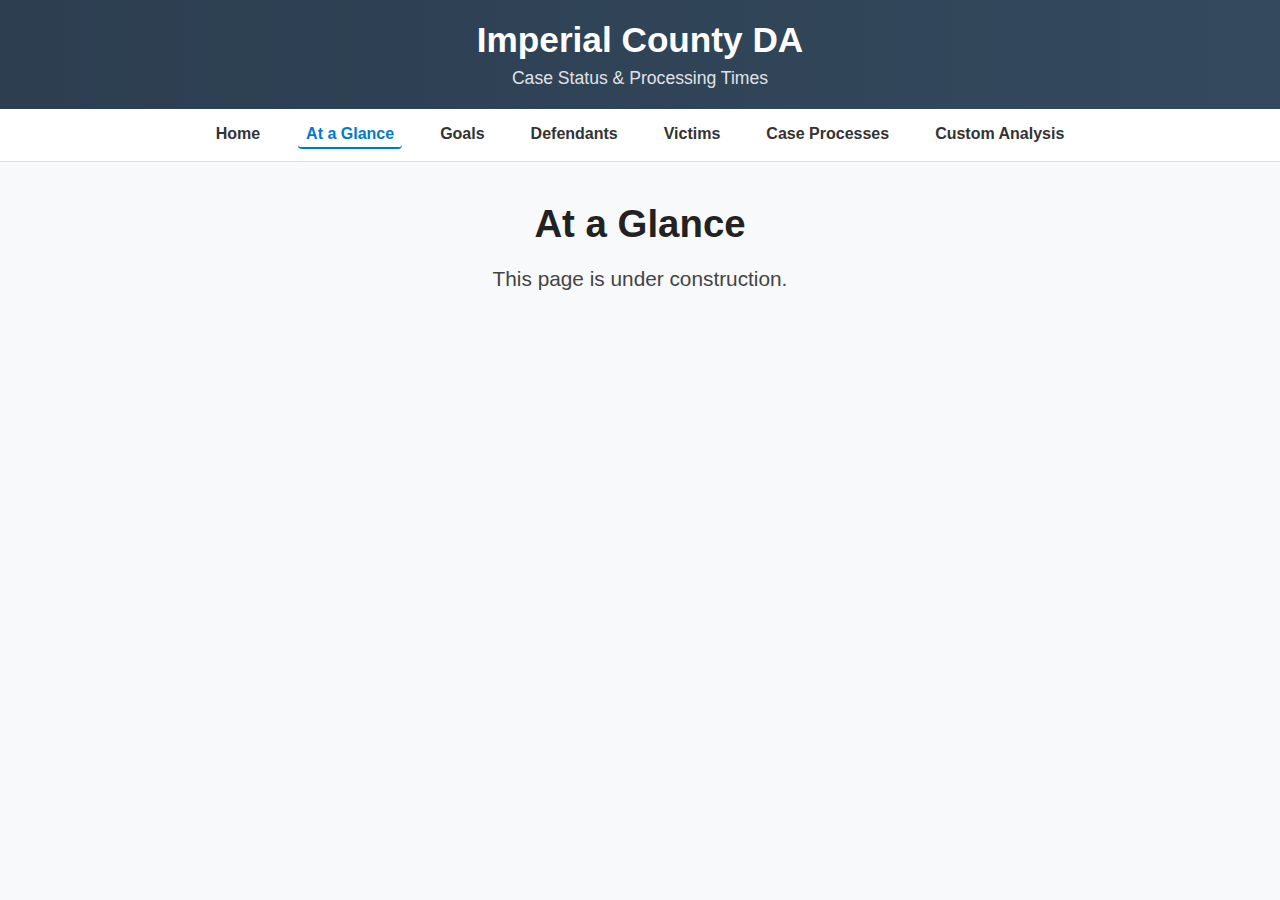
<file: atAGlance.html>
<!DOCTYPE html>
<html lang="en">
<head>
  <meta charset="UTF-8" />
  <meta name="viewport" content="width=device-width, initial-scale=1.0" />
  <title>Imperial County DA • Case Dashboard</title>
  <link rel="stylesheet" href="atAGlance.css" />
</head>
<body>

  <header class="site-header">
    <div class="container">
      <h1>Imperial County DA</h1>
      <p>Case Status &amp; Processing Times</p>
    </div>
  </header>

  <nav class="main-nav">
    <a href="home.html">Home</a>
    <a href="atAGlance.html" class="active">At a Glance</a>
    <a href="goals.html">Goals</a>
    <a href="defendants.html">Defendants</a>
    <a href="victims.html">Victims</a>
    <a href="caseProcesses.html">Case Processes</a>
    <a href="customAnalysis.html">Custom Analysis</a>
  </nav>

  <section id="panelMain">
    <div class="dashboard-header">
      <h2>At a Glance</h2>
      <p>This page is under construction.</p>
    </div>
  </section>

</body>
</html>
</file>
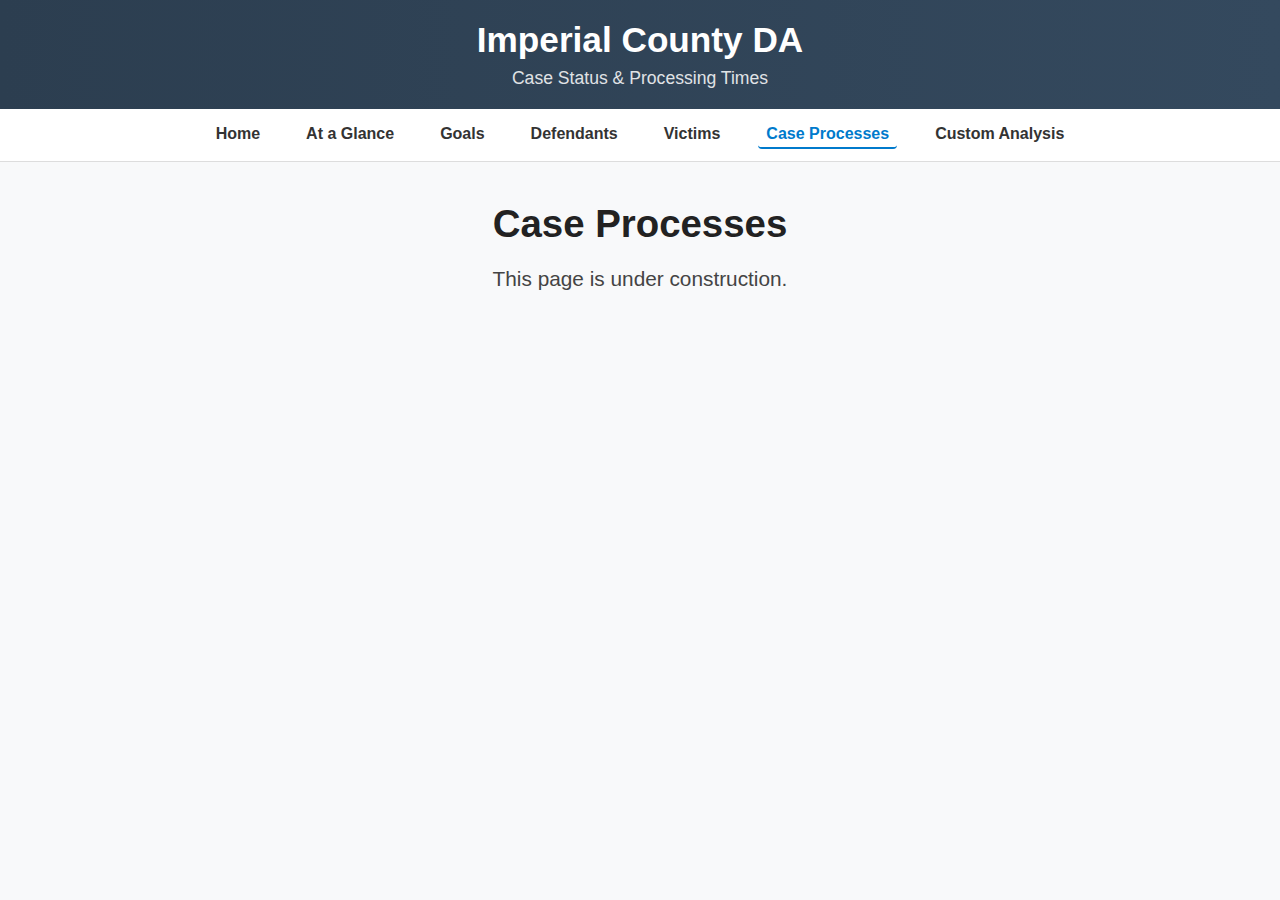
<file: caseProcesses.html>
<!DOCTYPE html>
<html lang="en">
<head>
  <meta charset="UTF-8" />
  <meta name="viewport" content="width=device-width, initial-scale=1.0" />
  <title>Imperial County DA • Case Dashboard</title>
  <link rel="stylesheet" href="caseProcesses.css" />
</head>
<body>

  <header class="site-header">
    <div class="container">
      <h1>Imperial County DA</h1>
      <p>Case Status &amp; Processing Times</p>
    </div>
  </header>

  <nav class="main-nav">
    <a href="home.html">Home</a>
    <a href="atAGlance.html">At a Glance</a>
    <a href="goals.html">Goals</a>
    <a href="defendants.html">Defendants</a>
    <a href="victims.html">Victims</a>
    <a href="caseProcesses.html" class="active">Case Processes</a>
    <a href="customAnalysis.html">Custom Analysis</a>
  </nav>

  <section id="panelMain">
    <div class="dashboard-header">
      <h2>Case Processes</h2>
      <p>This page is under construction.</p>
    </div>
  </section>

</body>
</html>
</file>
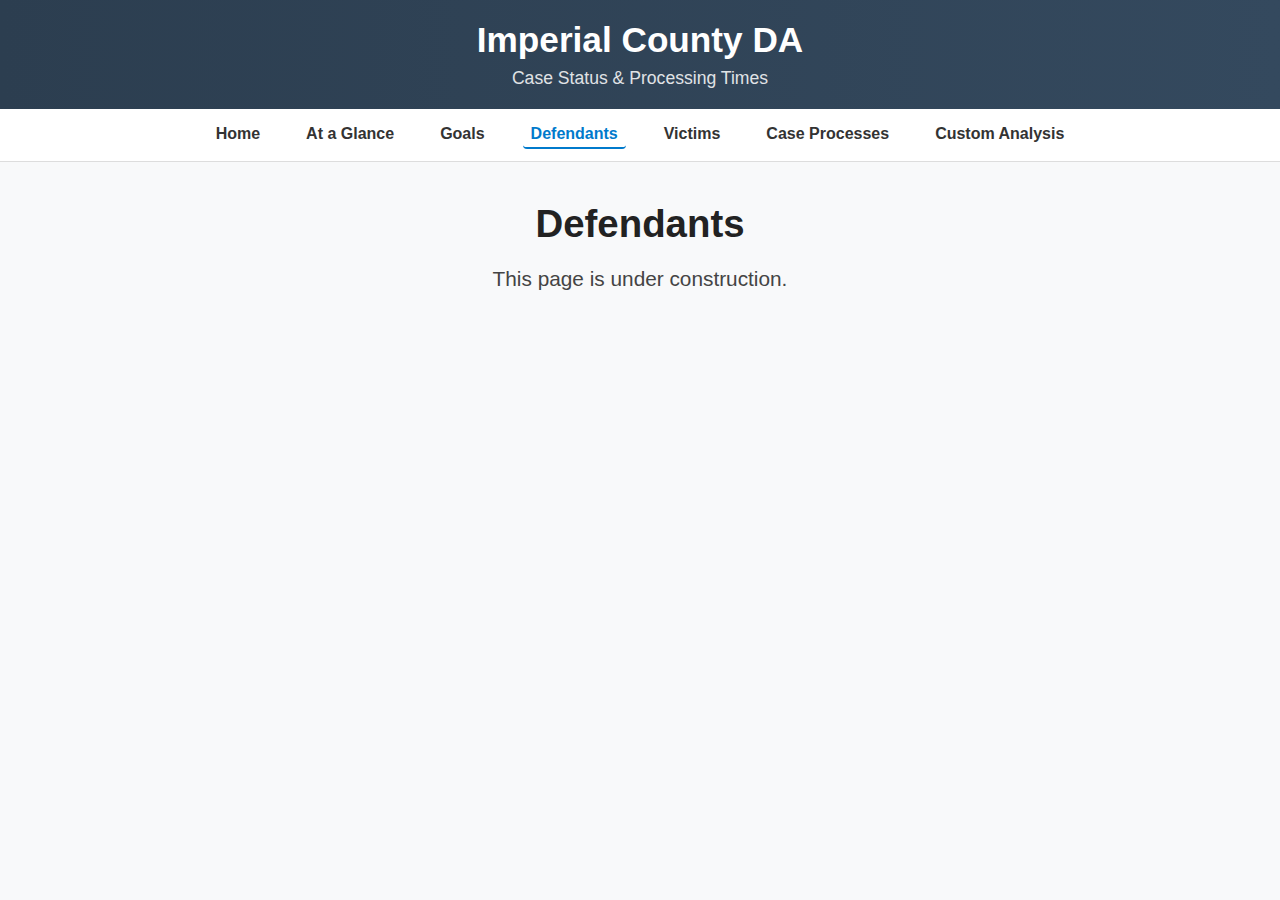
<file: defendants.html>
<!DOCTYPE html>
<html lang="en">
<head>
  <meta charset="UTF-8" />
  <meta name="viewport" content="width=device-width, initial-scale=1.0" />
  <title>Imperial County DA • Case Dashboard</title>
  <link rel="stylesheet" href="defendants.css" />
</head>
<body>

  <header class="site-header">
    <div class="container">
      <h1>Imperial County DA</h1>
      <p>Case Status &amp; Processing Times</p>
    </div>
  </header>

  <nav class="main-nav">
    <a href="home.html">Home</a>
    <a href="atAGlance.html">At a Glance</a>
    <a href="goals.html">Goals</a>
    <a href="defendants.html" class="active">Defendants</a>
    <a href="victims.html">Victims</a>
    <a href="caseProcesses.html">Case Processes</a>
    <a href="customAnalysis.html">Custom Analysis</a>
  </nav>

  <section id="panelMain">
    <div class="dashboard-header">
      <h2>Defendants</h2>
      <p>This page is under construction.</p>
    </div>
  </section>

</body>
</html>
</file>
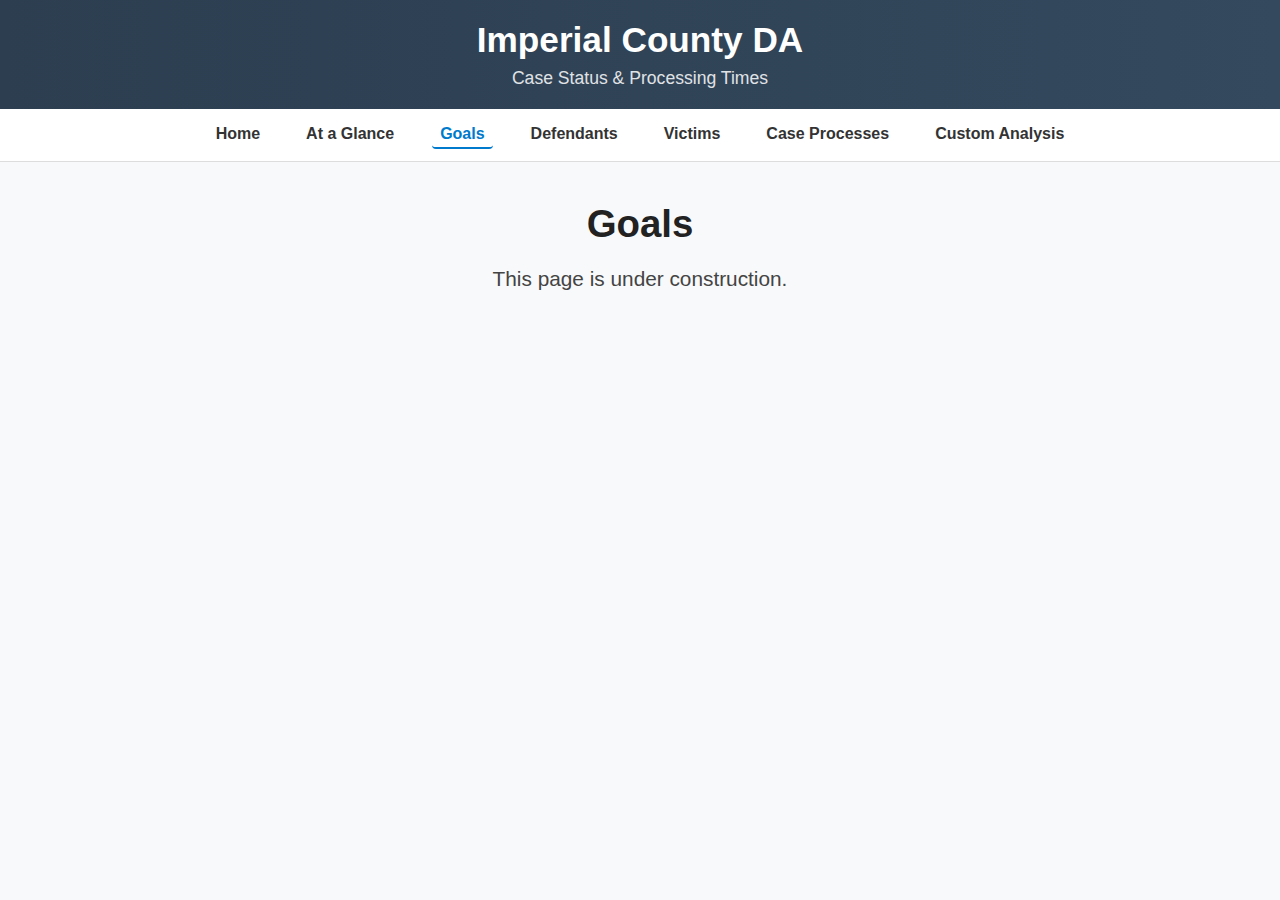
<file: goals.html>
<!DOCTYPE html>
<html lang="en">
<head>
  <meta charset="UTF-8" />
  <meta name="viewport" content="width=device-width, initial-scale=1.0" />
  <title>Imperial County DA • Case Dashboard</title>
  <link rel="stylesheet" href="goals.css" />
</head>
<body>

  <header class="site-header">
    <div class="container">
      <h1>Imperial County DA</h1>
      <p>Case Status &amp; Processing Times</p>
    </div>
  </header>

  <nav class="main-nav">
    <a href="home.html">Home</a>
    <a href="atAGlance.html">At a Glance</a>
    <a href="goals.html" class="active">Goals</a>
    <a href="defendants.html">Defendants</a>
    <a href="victims.html">Victims</a>
    <a href="caseProcesses.html">Case Processes</a>
    <a href="customAnalysis.html">Custom Analysis</a>
  </nav>

  <section id="panelMain">
    <div class="dashboard-header">
      <h2>Goals</h2>
      <p>This page is under construction.</p>
    </div>
  </section>

</body>
</html>
</file>
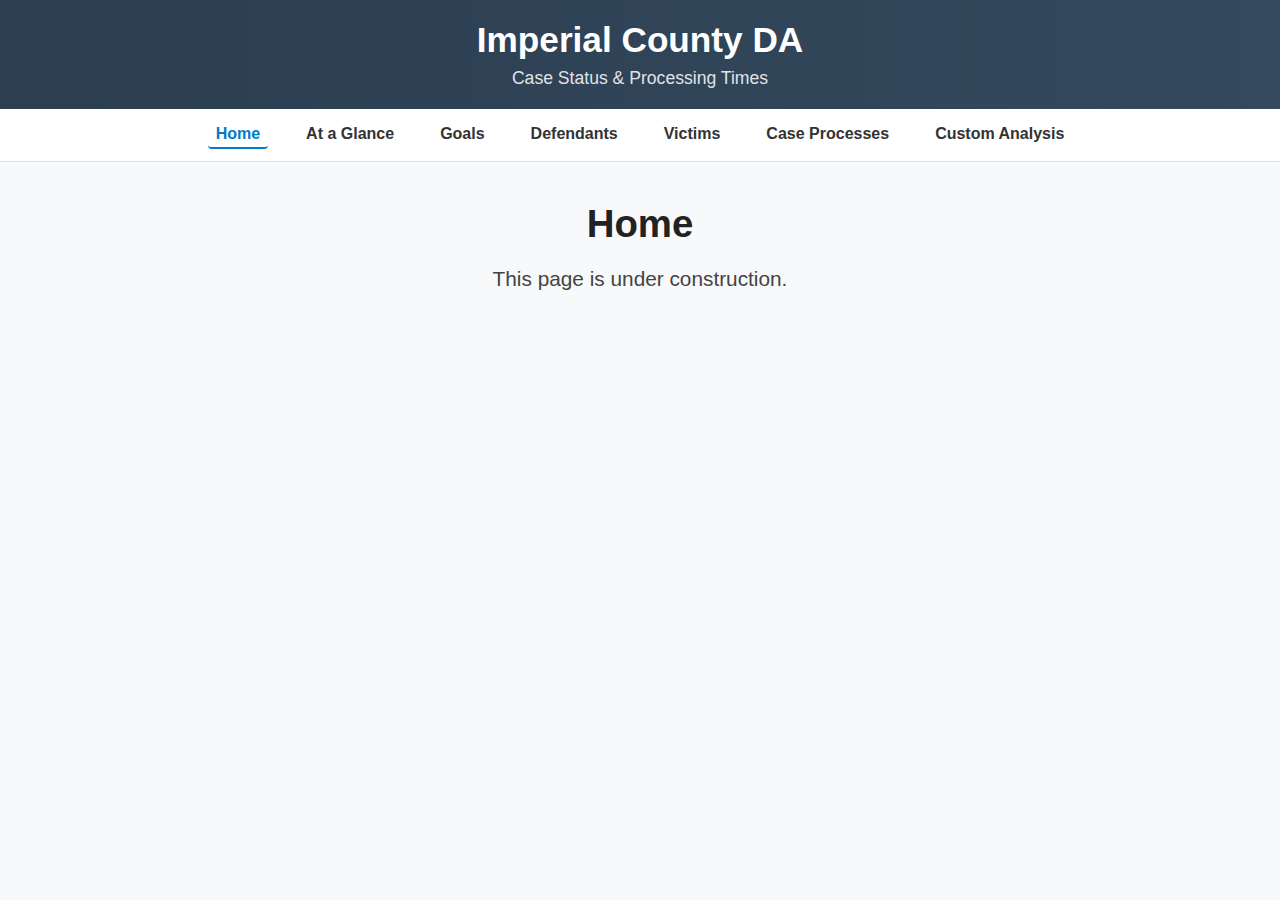
<file: home.html>
<!DOCTYPE html>
<html lang="en">
<head>
  <meta charset="UTF-8" />
  <meta name="viewport" content="width=device-width, initial-scale=1.0" />
  <title>Imperial County DA • Case Dashboard</title>

  <!-- styles -->
  <link rel="stylesheet" href="home.css" />
</head>
<body>

  <header class="site-header">
    <div class="container">
      <h1>Imperial County DA</h1>
      <p>Case Status &amp; Processing Times</p>
    </div>
  </header>

  <nav class="main-nav">
    <a href="home.html" class="active">Home</a>
    <a href="atAGlance.html">At a Glance</a>
    <a href="goals.html">Goals</a>
    <a href="defendants.html">Defendants</a>
    <a href="victims.html">Victims</a>
    <a href="caseProcesses.html">Case Processes</a>
    <a href="customAnalysis.html">Custom Analysis</a>
  </nav>

  <section id="panelMain">
    <div class="dashboard-header">
      <h2>Home</h2>
      <p>This page is under construction.</p>
    </div>
  </section>

</body>
</html>
</file>
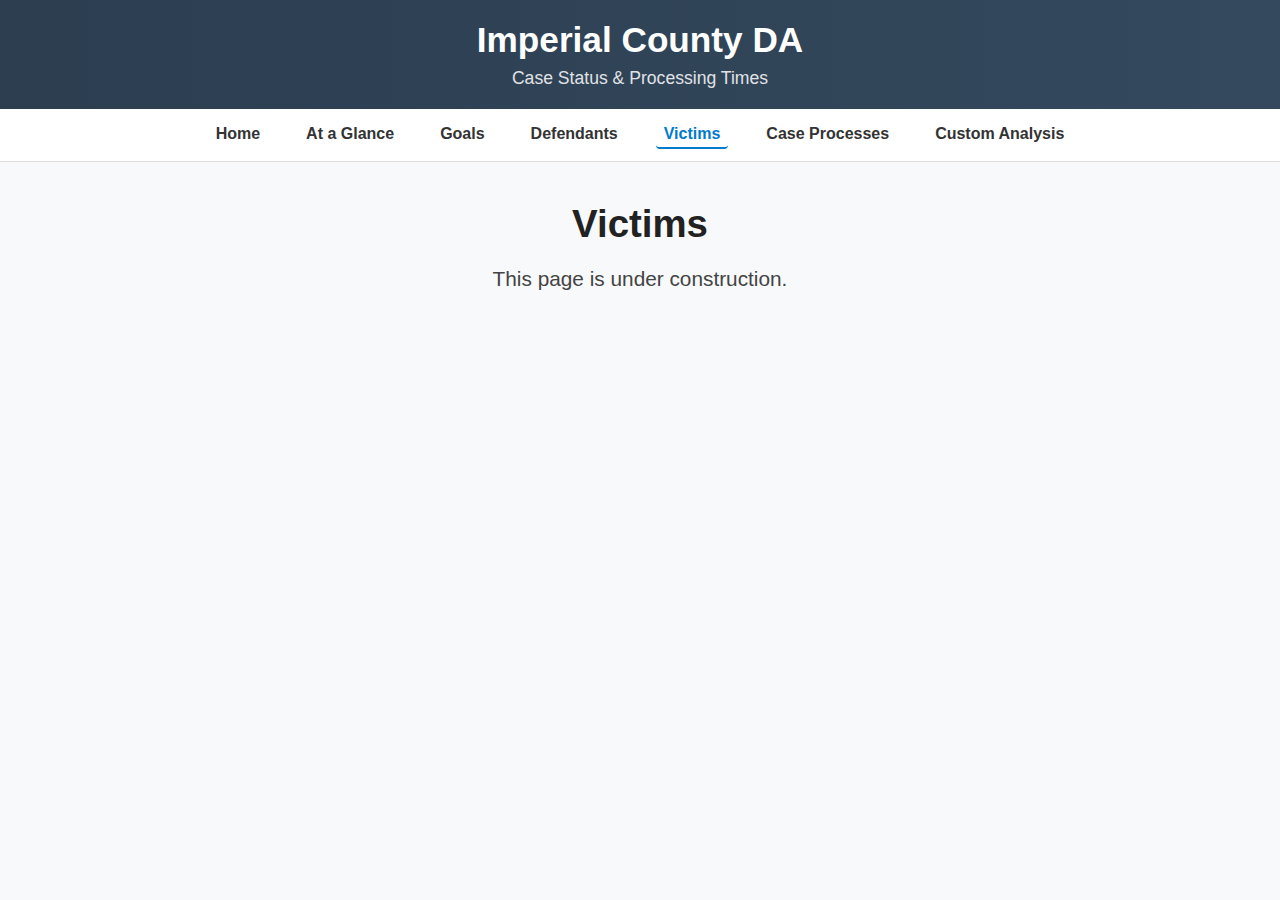
<file: victims.html>
<!DOCTYPE html>
<html lang="en">
<head>
  <meta charset="UTF-8" />
  <meta name="viewport" content="width=device-width, initial-scale=1.0" />
  <title>Imperial County DA • Case Dashboard</title>
  <link rel="stylesheet" href="victims.css" />
</head>
<body>

  <header class="site-header">
    <div class="container">
      <h1>Imperial County DA</h1>
      <p>Case Status &amp; Processing Times</p>
    </div>
  </header>

  <nav class="main-nav">
    <a href="home.html">Home</a>
    <a href="atAGlance.html">At a Glance</a>
    <a href="goals.html">Goals</a>
    <a href="defendants.html">Defendants</a>
    <a href="victims.html" class="active">Victims</a>
    <a href="caseProcesses.html">Case Processes</a>
    <a href="customAnalysis.html">Custom Analysis</a>
  </nav>

  <section id="panelMain">
    <div class="dashboard-header">
      <h2>Victims</h2>
      <p>This page is under construction.</p>
    </div>
  </section>

</body>
</html>
</file>
<file: atAGlance.css>
/* RESET + BASE */
* { box-sizing: border-box; }
body {
  margin: 0;
  font-family: 'Segoe UI', sans-serif;
  background: #f8f9fa;
  color: #222;
}

/* HEADER */
.site-header {
  background: linear-gradient(90deg, #2c3e50, #34495e);
  color: #fff;
  padding: 20px;
  text-align: center;
}
.site-header h1 {
  margin: 0;
  font-size: 2.2rem;
}
.site-header p {
  margin: 8px 0 0;
  font-size: 1.1rem;
  opacity: 0.85;
}

/* TOP NAVIGATION */
.main-nav {
  display: flex;
  justify-content: center;
  background: #ffffff;
  border-bottom: 1px solid #ddd;
  padding: 12px 0;
  gap: 30px;
  font-weight: 600;
  font-size: 1rem;
}
.main-nav a {
  text-decoration: none;
  color: #333;
  padding: 4px 8px;
  border-radius: 4px;
  transition: background 0.2s, color 0.2s;
}
.main-nav a:hover {
  background: #e0e0e0;
  color: #000;
}
.main-nav a.active {
  color: #007acc;
  border-bottom: 2px solid #007acc;
  cursor: default;
}

/* SECTION */
#panelMain {
  width: 100%;
  min-width: 600px;
  padding: 0 20px;
  box-sizing: border-box;
}

.dashboard-header {
  text-align: center;
  margin: 40px 0;
}
.dashboard-header h2 {
  font-size: 2.4rem;
  font-weight: 800;
  margin-bottom: 6px;
}
.dashboard-header p {
  font-size: 1.3rem;
  color: #444;
  font-weight: 500;
}
</file>
<file: caseProcesses.css>
/* RESET + BASE */
* { box-sizing: border-box; }
body {
  margin: 0;
  font-family: 'Segoe UI', sans-serif;
  background: #f8f9fa;
  color: #222;
}

/* HEADER */
.site-header {
  background: linear-gradient(90deg, #2c3e50, #34495e);
  color: #fff;
  padding: 20px;
  text-align: center;
}
.site-header h1 {
  margin: 0;
  font-size: 2.2rem;
}
.site-header p {
  margin: 8px 0 0;
  font-size: 1.1rem;
  opacity: 0.85;
}

/* TOP NAVIGATION */
.main-nav {
  display: flex;
  justify-content: center;
  background: #ffffff;
  border-bottom: 1px solid #ddd;
  padding: 12px 0;
  gap: 30px;
  font-weight: 600;
  font-size: 1rem;
}
.main-nav a {
  text-decoration: none;
  color: #333;
  padding: 4px 8px;
  border-radius: 4px;
  transition: background 0.2s, color 0.2s;
}
.main-nav a:hover {
  background: #e0e0e0;
  color: #000;
}
.main-nav a.active {
  color: #007acc;
  border-bottom: 2px solid #007acc;
  cursor: default;
}

/* SECTION */
#panelMain {
  width: 100%;
  min-width: 600px;
  padding: 0 20px;
  box-sizing: border-box;
}

.dashboard-header {
  text-align: center;
  margin: 40px 0;
}
.dashboard-header h2 {
  font-size: 2.4rem;
  font-weight: 800;
  margin-bottom: 6px;
}
.dashboard-header p {
  font-size: 1.3rem;
  color: #444;
  font-weight: 500;
}
</file>
<file: defendants.css>
/* RESET + BASE */
* { box-sizing: border-box; }
body {
  margin: 0;
  font-family: 'Segoe UI', sans-serif;
  background: #f8f9fa;
  color: #222;
}

/* HEADER */
.site-header {
  background: linear-gradient(90deg, #2c3e50, #34495e);
  color: #fff;
  padding: 20px;
  text-align: center;
}
.site-header h1 {
  margin: 0;
  font-size: 2.2rem;
}
.site-header p {
  margin: 8px 0 0;
  font-size: 1.1rem;
  opacity: 0.85;
}

/* TOP NAVIGATION */
.main-nav {
  display: flex;
  justify-content: center;
  background: #ffffff;
  border-bottom: 1px solid #ddd;
  padding: 12px 0;
  gap: 30px;
  font-weight: 600;
  font-size: 1rem;
}
.main-nav a {
  text-decoration: none;
  color: #333;
  padding: 4px 8px;
  border-radius: 4px;
  transition: background 0.2s, color 0.2s;
}
.main-nav a:hover {
  background: #e0e0e0;
  color: #000;
}
.main-nav a.active {
  color: #007acc;
  border-bottom: 2px solid #007acc;
  cursor: default;
}

/* SECTION */
#panelMain {
  width: 100%;
  min-width: 600px;
  padding: 0 20px;
  box-sizing: border-box;
}

.dashboard-header {
  text-align: center;
  margin: 40px 0;
}
.dashboard-header h2 {
  font-size: 2.4rem;
  font-weight: 800;
  margin-bottom: 6px;
}
.dashboard-header p {
  font-size: 1.3rem;
  color: #444;
  font-weight: 500;
}
</file>
<file: goals.css>
/* RESET + BASE */
* { box-sizing: border-box; }
body {
  margin: 0;
  font-family: 'Segoe UI', sans-serif;
  background: #f8f9fa;
  color: #222;
}

/* HEADER */
.site-header {
  background: linear-gradient(90deg, #2c3e50, #34495e);
  color: #fff;
  padding: 20px;
  text-align: center;
}
.site-header h1 {
  margin: 0;
  font-size: 2.2rem;
}
.site-header p {
  margin: 8px 0 0;
  font-size: 1.1rem;
  opacity: 0.85;
}

/* TOP NAVIGATION */
.main-nav {
  display: flex;
  justify-content: center;
  background: #ffffff;
  border-bottom: 1px solid #ddd;
  padding: 12px 0;
  gap: 30px;
  font-weight: 600;
  font-size: 1rem;
}
.main-nav a {
  text-decoration: none;
  color: #333;
  padding: 4px 8px;
  border-radius: 4px;
  transition: background 0.2s, color 0.2s;
}
.main-nav a:hover {
  background: #e0e0e0;
  color: #000;
}
.main-nav a.active {
  color: #007acc;
  border-bottom: 2px solid #007acc;
  cursor: default;
}

/* SECTION */
#panelMain {
  width: 100%;
  min-width: 600px;
  padding: 0 20px;
  box-sizing: border-box;
}

.dashboard-header {
  text-align: center;
  margin: 40px 0;
}
.dashboard-header h2 {
  font-size: 2.4rem;
  font-weight: 800;
  margin-bottom: 6px;
}
.dashboard-header p {
  font-size: 1.3rem;
  color: #444;
  font-weight: 500;
}
</file>
<file: home.css>
/* RESET + BASE */
* { box-sizing: border-box; }
body {
  margin: 0;
  font-family: 'Segoe UI', sans-serif;
  background: #f8f9fa;
  color: #222;
}

/* HEADER */
.site-header {
  background: linear-gradient(90deg, #2c3e50, #34495e);
  color: #fff;
  padding: 20px;
  text-align: center;
}
.site-header h1 {
  margin: 0;
  font-size: 2.2rem;
}
.site-header p {
  margin: 8px 0 0;
  font-size: 1.1rem;
  opacity: 0.85;
}

/* TOP NAVIGATION */
.main-nav {
  display: flex;
  justify-content: center;
  background: #ffffff;
  border-bottom: 1px solid #ddd;
  padding: 12px 0;
  gap: 30px;
  font-weight: 600;
  font-size: 1rem;
}
.main-nav a {
  text-decoration: none;
  color: #333;
  padding: 4px 8px;
  border-radius: 4px;
  transition: background 0.2s, color 0.2s;
}
.main-nav a:hover {
  background: #e0e0e0;
  color: #000;
}
.main-nav a.active {
  color: #007acc;
  border-bottom: 2px solid #007acc;
  cursor: default;
}

/* SECTION */
#panelMain {
  width: 100%;
  min-width: 600px;
  padding: 0 20px;
  box-sizing: border-box;
}

.dashboard-header {
  text-align: center;
  margin: 40px 0;
}
.dashboard-header h2 {
  font-size: 2.4rem;
  font-weight: 800;
  margin-bottom: 6px;
}
.dashboard-header p {
  font-size: 1.3rem;
  color: #444;
  font-weight: 500;
}
</file>
<file: victims.css>
/* RESET + BASE */
* { box-sizing: border-box; }
body {
  margin: 0;
  font-family: 'Segoe UI', sans-serif;
  background: #f8f9fa;
  color: #222;
}

/* HEADER */
.site-header {
  background: linear-gradient(90deg, #2c3e50, #34495e);
  color: #fff;
  padding: 20px;
  text-align: center;
}
.site-header h1 {
  margin: 0;
  font-size: 2.2rem;
}
.site-header p {
  margin: 8px 0 0;
  font-size: 1.1rem;
  opacity: 0.85;
}

/* TOP NAVIGATION */
.main-nav {
  display: flex;
  justify-content: center;
  background: #ffffff;
  border-bottom: 1px solid #ddd;
  padding: 12px 0;
  gap: 30px;
  font-weight: 600;
  font-size: 1rem;
}
.main-nav a {
  text-decoration: none;
  color: #333;
  padding: 4px 8px;
  border-radius: 4px;
  transition: background 0.2s, color 0.2s;
}
.main-nav a:hover {
  background: #e0e0e0;
  color: #000;
}
.main-nav a.active {
  color: #007acc;
  border-bottom: 2px solid #007acc;
  cursor: default;
}

/* SECTION */
#panelMain {
  width: 100%;
  min-width: 600px;
  padding: 0 20px;
  box-sizing: border-box;
}

.dashboard-header {
  text-align: center;
  margin: 40px 0;
}
.dashboard-header h2 {
  font-size: 2.4rem;
  font-weight: 800;
  margin-bottom: 6px;
}
.dashboard-header p {
  font-size: 1.3rem;
  color: #444;
  font-weight: 500;
}
</file>
